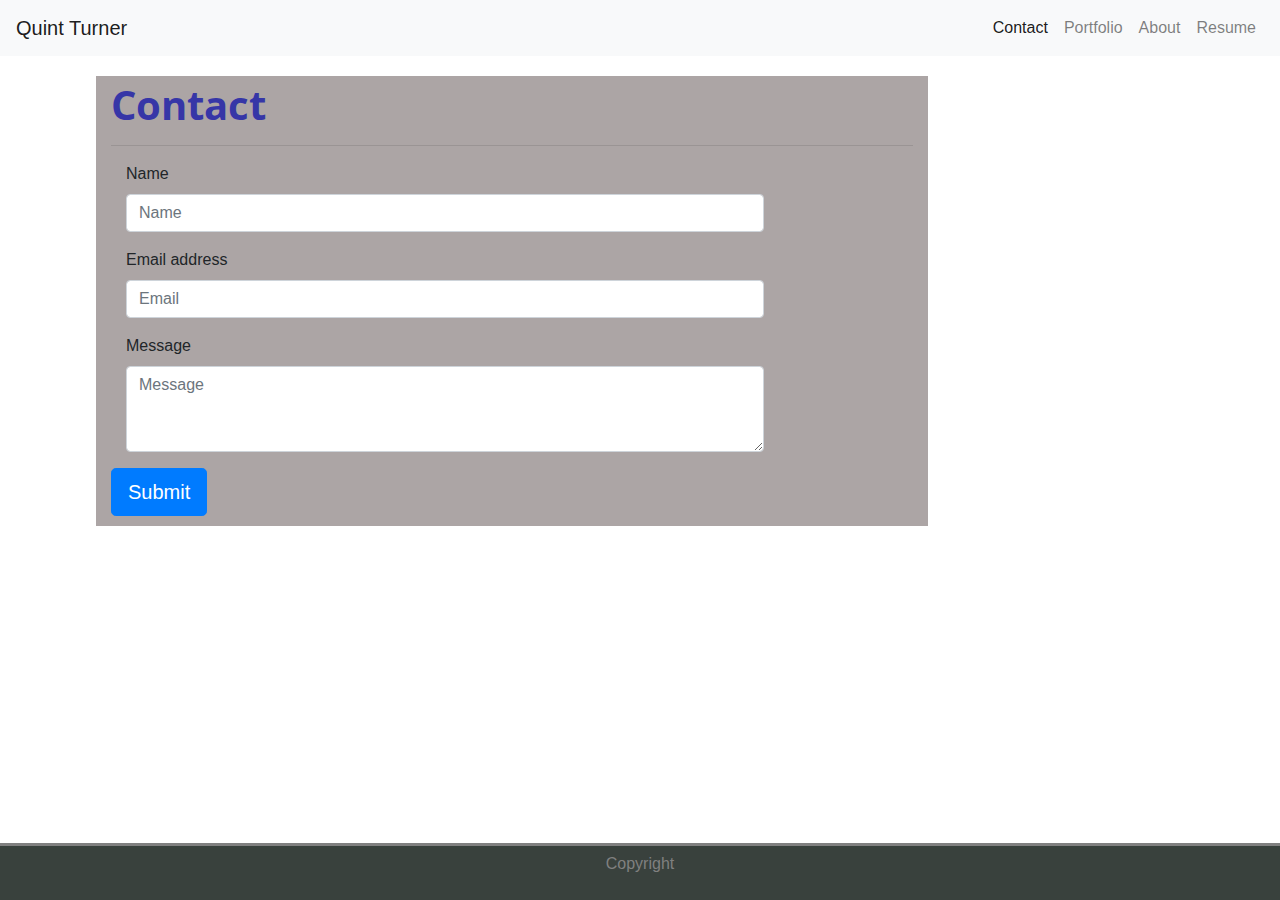
<file: contact.html>
<!DOCTYPE html>
<html lang="en">
  <head>
    <meta charset="UTF-8">
    <meta name="viewport" content="width=device-width, initial-scale=1.0">
    <title>About Me</title>
    <!--Link to the external Bootstrap stylesheet at the top so that I could link to my own personal CSS stylesheet and play around with the look of certain Bootstrap elements-->
    <link rel="stylesheet" href="https://stackpath.bootstrapcdn.com/bootstrap/4.5.2/css/bootstrap.min.css" integrity="sha384-JcKb8q3iqJ61gNV9KGb8thSsNjpSL0n8PARn9HuZOnIxN0hoP+VmmDGMN5t9UJ0Z" crossorigin="anonymous">
    <!--Link to the favicon, which is, of course, a penguin-->
    <link rel="shortcut icon" href="https://i.pinimg.com/originals/95/f8/1a/95f81a10dc600b5d1eff4512e70dda8c.jpg" type="image/x-icon">
    <!--Link to the external Google fonts used. I was talking to a friend about website design and he said there are only seven or so accepted "website fonts" and everything else looks like garbage. Can't say I've noticed that yet.-->
    <link href="https://fonts.googleapis.com/css2?family=Kufam&family=Open+Sans:wght@300&display=swap" rel="stylesheet">
    <!--Link to my own personal stylesheet.-->
    <link rel="stylesheet" href="style.css">
</head>

<body>
    <!--Navbar from Bootstrap used here and across all three pages. Makes it easy to go across all three pages.-->
    <nav class="navbar navbar-expand-lg navbar-light bg-light">
        <a class="navbar-brand" href="#">Quint Turner</a>
        <button class="navbar-toggler" type="button" data-toggle="collapse" data-target="#navbarSupportedContent" aria-controls="navbarSupportedContent" aria-expanded="false" aria-label="Toggle navigation">
          <span class="navbar-toggler-icon"></span>
        </button>
      
        <div class="collapse navbar-collapse" id="navbarSupportedContent">
          <ul class="navbar-nav ml-auto">
            <li class="nav-item">
              <!--Here, since we are on the contact page, the contact button goes nowhere and is indicated as active-->
              <a class="nav-link active" href="#">Contact<span class="sr-only">(current)</span></a>
            </li>
            <li class="nav-item">
              <a class="nav-link" href="portfolio.html">Portfolio</a>
            </li>
            <li class="nav-item">
                <a class="nav-link" href="index.html">About</a>
            </li>
            <li class="nav-item">
              <a class="nav-link" href="https://docs.google.com/document/d/1ZaCoctS0b90ObKqjutK-Cp7bMrJ33H4_DhWQn78lO2Y/edit?usp=sharing">Resume</a>
            </li>
          </ul>
        </div>
    </nav>
    
   <main class = "container">
    <h1>Contact</h1>
    <hr>
    <form>
      <!--I didn't want the form window to stretch the entire span of the container, since it looked way too long. So I used "col-10" to shorten the width a little. Form code itself comes from Bootstrap.-->
      <div class="form-group col-10">
        <label for="exampleFormControlInput1">Name</label>
        <input type="email" class="form-control" id="exampleFormControlInput1" placeholder="Name">
      </div>
      <div class="form-group col-10">
        <label for="exampleFormControlInput2">Email address</label>
        <input type="email" class="form-control" id="exampleFormControlInput2" placeholder="Email">
      </div>
      <div class="form-group col-10">
        <label for="exampleFormControlTextarea1">Message</label>
        <textarea class="form-control" id="exampleFormControlTextarea1" rows="3" placeholder="Message"></textarea>
      </div>
      <button type="submit" class="btn btn-primary btn-lg">Submit</button>
   </form>
  </main>

  <!--Similar to the Navbar, I placed the footer outside of the container so that I could play with its positioning and look without messing with the container.-->
  <footer><p>Copyright</p></footer>

  <!--The links to all the external Bootstrap Javascript code so all the copy-pasted code works properly-->
  <script src="https://code.jquery.com/jquery-3.5.1.slim.min.js" integrity="sha384-DfXdz2htPH0lsSSs5nCTpuj/zy4C+OGpamoFVy38MVBnE+IbbVYUew+OrCXaRkfj" crossorigin="anonymous"></script>
  <script src="https://cdn.jsdelivr.net/npm/popper.js@1.16.1/dist/umd/popper.min.js" integrity="sha384-9/reFTGAW83EW2RDu2S0VKaIzap3H66lZH81PoYlFhbGU+6BZp6G7niu735Sk7lN" crossorigin="anonymous"></script>
  <script src="https://stackpath.bootstrapcdn.com/bootstrap/4.5.2/js/bootstrap.min.js" integrity="sha384-B4gt1jrGC7Jh4AgTPSdUtOBvfO8shuf57BaghqFfPlYxofvL8/KUEfYiJOMMV+rV" crossorigin="anonymous"></script>
</body>
</html>
</file>
<file: style.css>
/*Wanted a tiled background that was also kinda grey to go with the penguin theme, so I searched "tiled background" and found this nice image. Thank you Lorelle Teaches.*/
body {
    background-image: url(https://lorelleteaches.files.wordpress.com/2012/08/seamless-background-image-tile.jpg);
}

/*Chose a slightly odd shade of dark blue so that the header could stand out (but not too much) from the gray backdrop*/
h1 {
    color: rgb(54, 54, 167);
    font-family: 'Open Sans', sans-serif;
    font-weight: bold;
}

/*Other than the footer, the about me page is the only page with a lot of text. I chose a dark shade of blue that stands out on the grey backdrop.*/
.aboutMe {
    color: rgb(20, 37, 20);
    font-family: 'Kufam', cursive;
}

/*Here's where a lot of the CSS decisions and code had to go, since all three pages use this same container. I didn't want a really garish look on my website, so I chose the grey background, and the rest of the color decisions flowed from there. The positioning is relative and coded as such to make sure nothing overlaps weirdly.*/
.container {
    width: 65%;
    position: relative;
    top: 20px;
    right: 10%;
    background-color: rgb(172, 165, 165);
    padding-bottom: 10px;
    padding-top: 5px;
}

/*For something so simple-looking, the footer has even more CSS code than the container! I chose to fix the position of the footer instead of place it on the bottom because I think it works better to remind people I "own" everything on that portfolio page, which is the only page you'll notice the position of the footer being fixed. As weith everything else, the footer is gray with a near-gray top border. There's code in here to stretch the footer the whole width of the page, align the text in the center of the footer, and padding to make the spacing look right.*/
footer {
    background-color: rgb(57, 65, 61);
    color: gray;
    position: fixed;
    bottom: 0;
    width: 100vw;
    border-top-style: solid;
    text-align: center;
    vertical-align: middle;
    line-height: 1vw;
    padding: 1vw;
}

/*In the screenshots of the homework assets, you can see that the portfolio images are marked as 350x350. Therefore, I made sure all the images on that page were 350x350.*/
.portImg {
    width: 350px;
    height: 350px;
}

/*As explained on the portfolio page, this class was added so that the spacing between the container and the footer looks right when scrolling all the way to the bottom.*/
.bottom {
    margin-bottom: 10%;
}

/*The image is floated left so that the text wraps around the image as in the screenshot.*/
.aboutMeImg {
    width: 150px;
    height: 150px;
    float: left;
}
</file>
